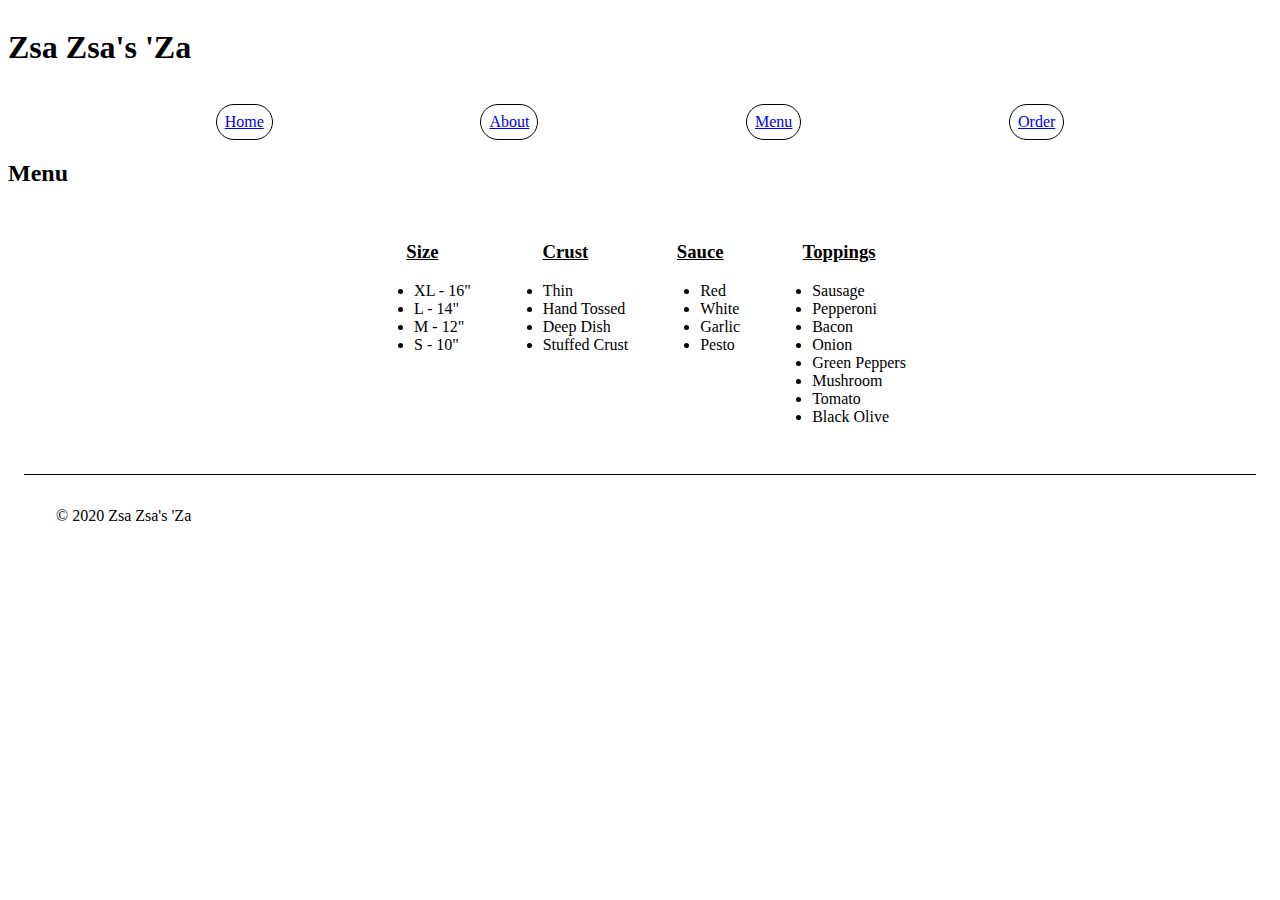
<file: menu.html>
<!DOCTYPE html>
<html lang="en">
<head>
  <meta charset="UTF-8">
  <meta name="viewport" content="width=device-width, initial-scale=1.0">
  <title>Zsa Zsa's 'Za</title>
  <link rel="stylesheet" href="./style.css">
</head>
<body>
  <header>
    <h1>Zsa Zsa's 'Za</h1>
  </header>
  <nav>
    <ul>
      <li><a href="./index.html">Home</a></li>
      <li><a href="./about.html">About</a></li>
      <li><a href="./menu.html">Menu</a></li>
      <li><a href="./order.html">Order</a></li>
    </ul>
  </nav>
  <main>
    <h2>Menu</h2>
    <div id="menu">
      <div>
        <h3>Size</h3>
        <ul>
          <li>XL - 16"</li>
          <li>L - 14"</li>
          <li>M - 12"</li>
          <li>S - 10"</li>
        </ul>
      </div>
      <div>
        <h3>Crust</h3>
        <ul>
          <li>Thin</li>
          <li>Hand Tossed</li>
          <li>Deep Dish</li>
          <li>Stuffed Crust</li>
        </ul>
      </div>
      <div>
        <h3>Sauce</h3>
        <ul>
          <li>Red</li>
          <li>White</li>
          <li>Garlic</li>
          <li>Pesto</li>
        </ul>
      </div>
      <div>
        <h3>Toppings</h3>
        <ul>
          <li>Sausage</li>
          <li>Pepperoni</li>
          <li>Bacon</li>
          <li>Onion</li>
          <li>Green Peppers</li>
          <li>Mushroom</li>
          <li>Tomato</li>
          <li>Black Olive</li>
        </ul>
      </div>
    </div>
  </main>
  <footer>
    &copy; 2020 Zsa Zsa's 'Za
  </footer>
  <script src="./index.js"></script>
</body>
</html>
</file>
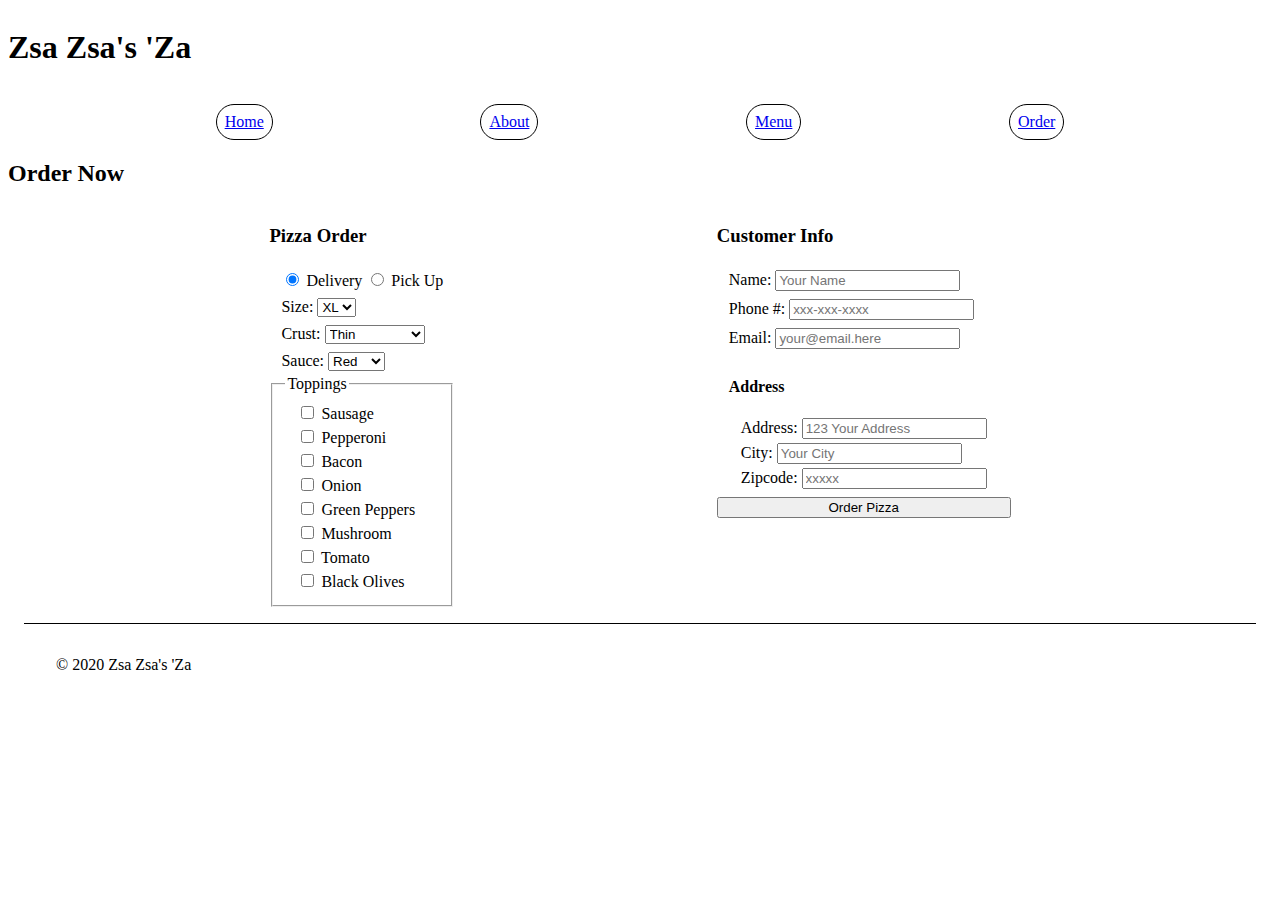
<file: order.html>
<!DOCTYPE html>
<html lang="en">
<head>
  <meta charset="UTF-8">
  <meta name="viewport" content="width=device-width, initial-scale=1.0">
  <title>Zsa Zsa's 'Za</title>
  <link rel="stylesheet" href="./style.css">
</head>
<body>
  <header>
    <h1>Zsa Zsa's 'Za</h1>
  </header>
  <nav>
    <ul>
      <li><a href="./index.html">Home</a></li>
      <li><a href="./about.html">About</a></li>
      <li><a href="./menu.html">Menu</a></li>
      <li><a href="./order.html">Order</a></li>
    </ul>
  </nav>
  <main>
    <h2>Order Now</h2>
    <form id="orderForm" action="" method="POST">
      <div id="pizzaOrderForm">
        <h3>Pizza Order</h3>
        <div>
          <input type="radio" id="delivery" name="deliveryType" value="delivery" checked>
          <label for="delivery">Delivery</label>
          <input type="radio" id="pickUp" name="deliveryType" value="pickUp">
          <label for="pickUp">Pick Up</label>
        </div>
        <div>
          <label for="size">Size: </label>
          <select name="size" id="size">
            <option value="xl">XL</option>
            <option value="l">L</option>
            <option value="m">M</option>
            <option value="s">S</option>
          </select>
        </div>
        <div>
          <label for="crust">Crust: </label>
          <select name="crust" id="crust">
            <option value="thin">Thin</option>
            <option value="handTossed">Hand Tossed</option>
            <option value="deepDish">Deep Dish</option>
            <option value="stuffedCrust">Stuffed Crust</option>
          </select>
        </div>
        <div>
          <label for="sauce">Sauce: </label>
          <select name="sauce" id="sauce">
            <option value="red">Red</option>
            <option value="white">White</option>
            <option value="garlic">Garlic</option>
            <option value="pesto">Pesto</option>
          </select>
        </div>
        <fieldset>
          <legend id="toppings">Toppings</legend>
          <div>
            <input type="checkbox" name="toppings" id="sausage" value="sausage">
            <label for="sausage">Sausage</label>
          </div>
          <div>
            <input type="checkbox" name="toppings" id="pepperoni" value="pepperoni">
            <label for="pepperoni">Pepperoni</label>
          </div>
          <div>
            <input type="checkbox" name="toppings" id="bacon" value="bacon">
            <label for="bacon">Bacon</label></div>
          <div>
            <input type="checkbox" name="toppings" id="onion" value="onion">
            <label for="onion">Onion</label></div>
          <div>
            <input type="checkbox" name="toppings" id="greenPeppers" value="greenPeppers">
            <label for="greenPeppers">Green Peppers</label></div>
          <div>
            <input type="checkbox" name="toppings" id="mushroom" value="mushroom">
            <label for="mushroom">Mushroom</label></div>
          <div>
            <input type="checkbox" name="toppings" id="tomato" value="tomato">
            <label for="tomato">Tomato</label></div>
          <div>
            <input type="checkbox" name="toppings" id="blackOlives" value="blackOlives">
            <label for="blackOlives">Black Olives</label></div>
        </fieldset>
      </div>
      <div id="customerInfoForm">
        <h3>Customer Info</h3>
        <div>
          <label for="name">Name: </label>
          <input type="text" id="name" name="name" placeholder="Your Name">
        </div>
        <div>
          <label for="phone">Phone #: </label>
          <input type="tel" id="phone" name="phone" placeholder="xxx-xxx-xxxx">
        </div>
        <div>
          <label for="email">Email: </label>
          <input type="email" id="email" name="email" placeholder="your@email.here">
        </div>
        <div id="addressSection">
          <h4>Address</h4>
          <div>
            <label for="address">Address: </label>
            <input type="text" id="address" name="address" placeholder="123 Your Address">
          </div>
          <div>
            <label for="city">City: </label>
            <input type="text" id="city" name="city" placeholder="Your City">
          </div>
          <div>
            <label for="zipcode">Zipcode: </label>
            <input type="text" id="zipcode" name="zipcode" placeholder="xxxxx">
          </div>
        </div>
        <input type="submit" name="submit" value="Order Pizza">
      </div>
    </form>
  </main>
  <footer>
    &copy; 2020 Zsa Zsa's 'Za
  </footer>
  <script src="./index.js"></script>
</body>
</html>
</file>
<file: style.css>
header {
  display: flex;
  justify-content: space-between;
}

nav > ul {
  display: flex;
  justify-content: space-evenly;
  padding: 0 0;
}

nav > ul > li {
  display: inline-block;
  text-decoration: none;
  border: 1px solid;
  padding: .5rem .5rem;
  border-radius: 25px;
}

footer {
  border-top: solid 1px black;
  padding: 2rem 2rem 4rem;
  margin: 1rem 1rem;
  clear: both;
}

#jumbotron {
  background: url(https://upload.wikimedia.org/wikipedia/commons/d/d3/Supreme_pizza.jpg) center center no-repeat;
  background-size: cover;
  display: flex;
  flex-direction: column;
  justify-content: center;
  align-items: center;
  height: 60vh;
  width: 100%
}

#jumbotron > h1 {
  color: white;
  text-align: center;
  background-color: black;
  padding: 1.5rem 3rem;
}

#jumbotron > a {
  text-decoration: none;
  background-color: white;
  font-size: 1.5em;
  padding: 1.5rem;
  border-radius: 10px;
}

#homePic {
  display: block;
  margin: auto;
}

#zaZaGabor {
  float: left;
  width: 33%;
  height: auto;
  margin: 0 2rem;
}

#aboutParagraphs > p {
  margin: 1rem 2rem;
}

#menu {
  display: flex;
  flex-direction: row;
  justify-content: center;
}

#menu div {
  margin: 1rem 1rem;
}

#menu h3 {
  text-align: center;
  text-decoration: underline;
}

#orderForm {
  display: flex;
  justify-content: space-evenly;
}

#orderForm > div {
  display: flex;
  flex-direction: column;
}

#orderForm > div div {
  margin: .25rem .75rem
}
</file>
